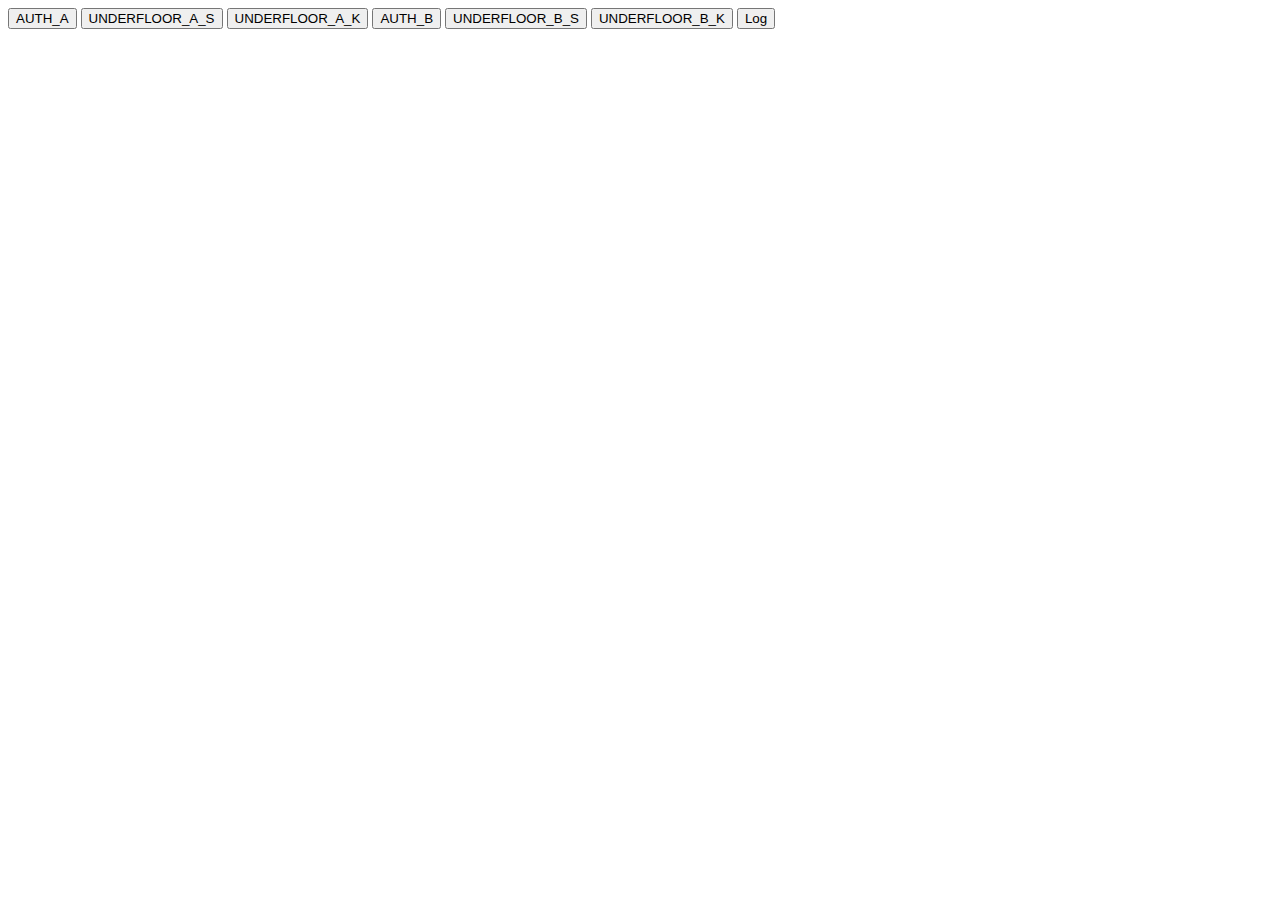
<file: src/test/resources/tar/opt/havis.app.etb.sensor/www/index.html>
<html>
<head></head>
<body>
	<a href="cgi-bin/exec.sh?argument=10"><button>AUTH_A</button></a>
	<a href="cgi-bin/exec.sh?argument=15"><button>UNDERFLOOR_A_S</button></a>
	<a href="cgi-bin/exec.sh?argument=16"><button>UNDERFLOOR_A_K</button></a>
	<a href="cgi-bin/exec.sh?argument=20"><button>AUTH_B</button></a>
	<a href="cgi-bin/exec.sh?argument=25"><button>UNDERFLOOR_B_S</button></a>
	<a href="cgi-bin/exec.sh?argument=26"><button>UNDERFLOOR_B_K</button></a>
	<a href="log.txt"><button>Log</button></a>
</body>
</html>
</file>
